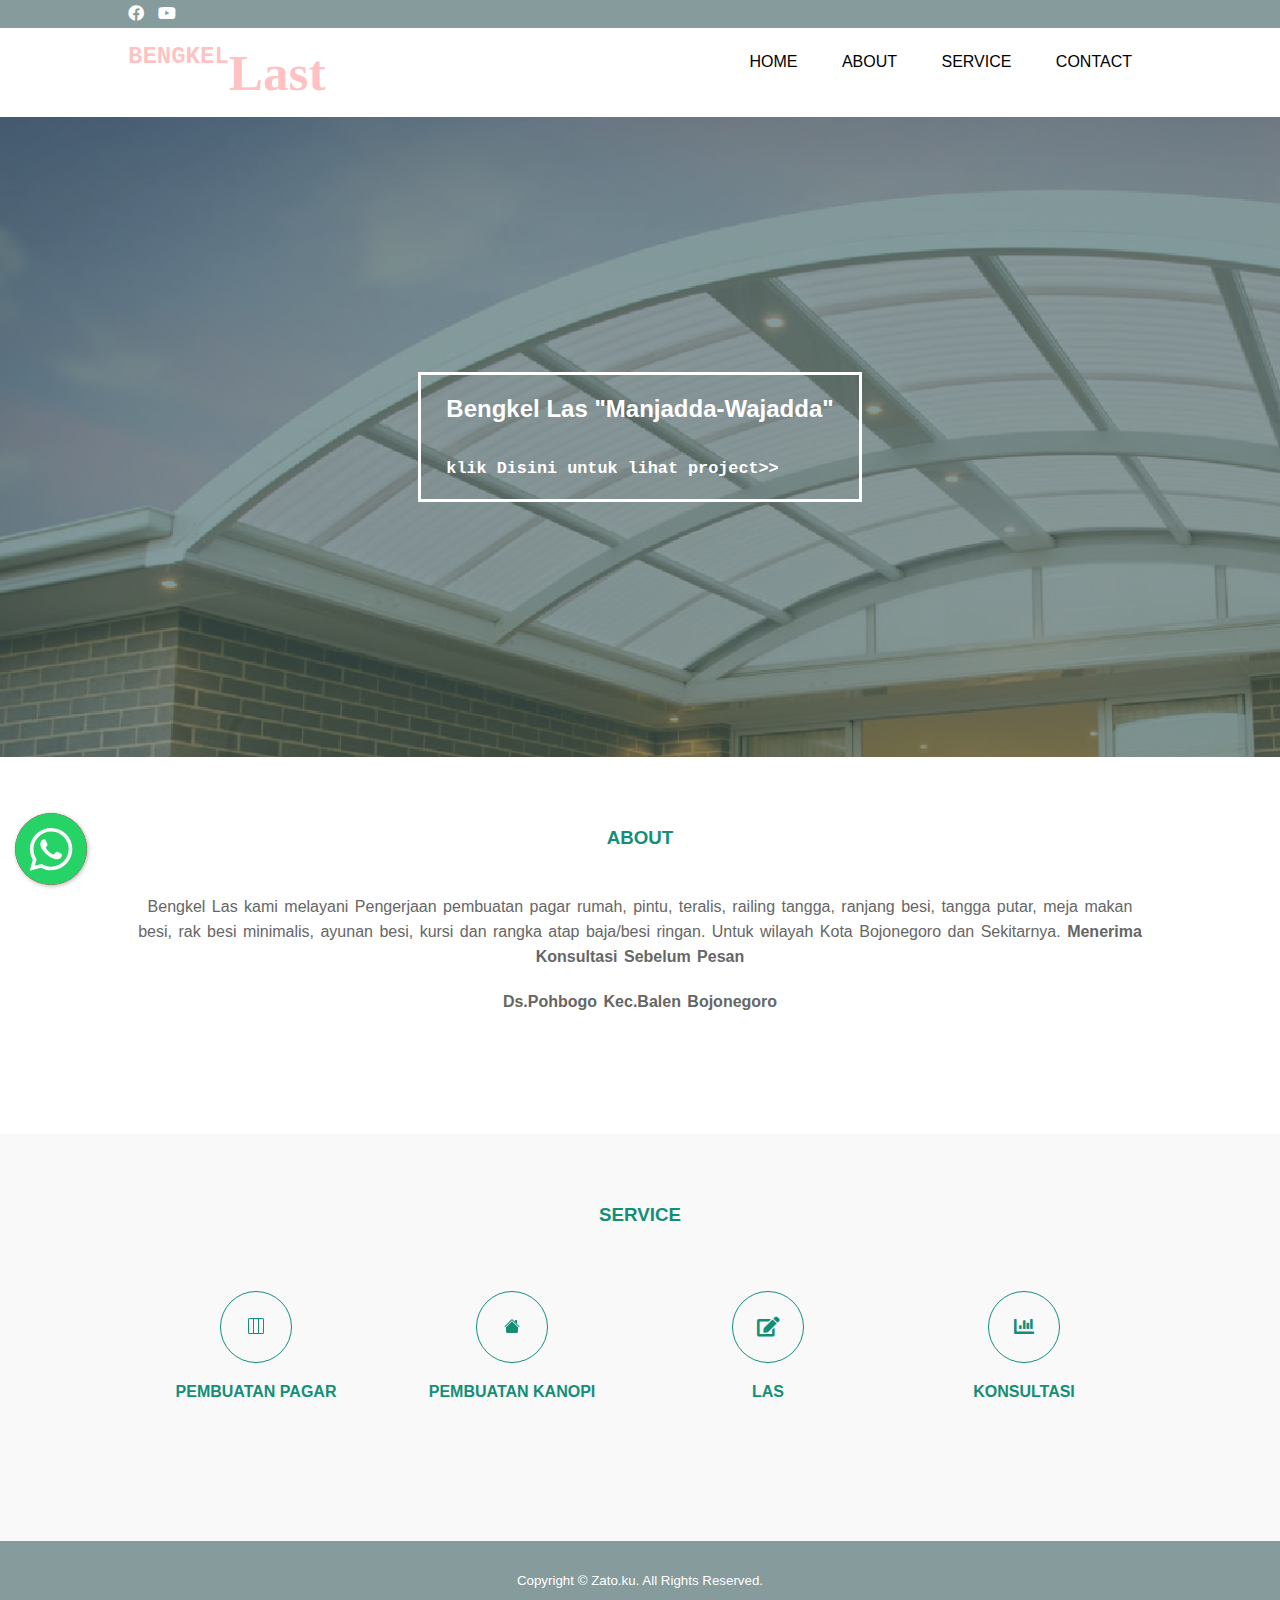
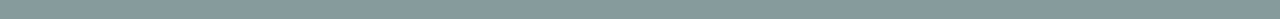
<file: index.html>
<!DOCTYPE html>
<html>
<head>
	<meta charset="utf-8">
	<meta name="viewport" content="width=device-width, initial-scale=1">
	<title>BengkelLas"Manjadda-Wajadda"</title>
	<link rel="stylesheet" type="text/css" href="css/style.css">
	<link rel="stylesheet" type="text/css" href="https://cdnjs.cloudflare.com/ajax/libs/font-awesome/5.13.0/css/all.min.css">
	<script src="https://code.jquery.com/jquery-3.5.1.min.js" integrity="sha256-9/aliU8dGd2tb6OSsuzixeV4y/faTqgFtohetphbbj0=" crossorigin="anonymous"></script>
    <script type="text/javascript" src="jquery-3.3.1.min.js"></script>
    <link rel="stylesheet" href="floating-wpp.css">
    <script type="text/javascript" src="floating-wpp.js"></script>
	<style> 
	body {
		font-family: Arial, Helvetica, sans-serif
	}</style>
</head>
<body>
	<div id="myButton"></div>
	<!-- loader -->
	<div class="bg-loader">
		<div class="loader"></div>
	</div>

	<!-- header -->
	<div class="medsos">
		<div class="container">
			<ul>
				<li><a href="https://www.facebook.com/profile.php?id=100070946461680"><i class="fab fa-facebook"></i></a></li>
				<li><a href="https://www.youtube.com/channel/UC7AbhRGKnOnO7BhWgmg-xgw"><i class="fab fa-youtube"></i></a></li>
				<!-- <li><a href="#"><i class="fab fa-twitter"></i></a></li> -->
			</ul>
		</div>
	</div>
	<header>
		<div class="container">
			<h1><a href="index.html"></a><h1 style="font-size:150%; font-family:courier;">BENGKEL</h1><h1 style="font-size:320%; font-family:verdana;">Last</h1></h1>
					
			<ul>
				<li class="active"><a href="index.html">HOME</a></li>
				<li><a href="about.html">ABOUT</a></li>
				<li><a href="service.html">SERVICE</a></li>
				<li><a href="contact.html">CONTACT</a></li>
			</ul>
		</div>
	</header>

	<!-- banner -->
	<section class="banner">
		<h2> Bengkel Las "Manjadda-Wajadda"
			<br>
			<br>
			<div>
		<a href="gallery.html" style="text-align:center; font-size:70%; font-family:courier;">klik Disini untuk lihat project>></a>	
		</div>
		</h2>
		
	</section>
	
	<!-- about -->
	<section class="about">
		<div class="container">
			<h3>ABOUT</h3>
			<p>Bengkel Las kami melayani Pengerjaan pembuatan pagar rumah, pintu, teralis, railing tangga, ranjang besi, tangga putar, meja makan besi, rak besi minimalis, ayunan besi, kursi dan rangka atap baja/besi ringan. Untuk wilayah Kota Bojonegoro dan Sekitarnya. <strong>Menerima Konsultasi Sebelum Pesan</strong></p>
			<p><strong>Ds.Pohbogo Kec.Balen Bojonegoro</strong></p>
		</div>
		
	</section>

	<!-- service -->
	<section class="service">
		<div class="container">
			<h3>SERVICE</h3>
			<div class="box">
				<div class="col-4">
					<div class="icon"><i class="bi bi-layout-three-columns"></i><svg xmlns="http://www.w3.org/2000/svg" width="16" height="16" fill="currentColor" class="bi bi-layout-three-columns" viewBox="0 0 16 16">
						<path d="M0 1.5A1.5 1.5 0 0 1 1.5 0h13A1.5 1.5 0 0 1 16 1.5v13a1.5 1.5 0 0 1-1.5 1.5h-13A1.5 1.5 0 0 1 0 14.5v-13zM1.5 1a.5.5 0 0 0-.5.5v13a.5.5 0 0 0 .5.5H5V1H1.5zM10 15V1H6v14h4zm1 0h3.5a.5.5 0 0 0 .5-.5v-13a.5.5 0 0 0-.5-.5H11v14z"/>
					  </svg></div>
					<h4>PEMBUATAN PAGAR</h4>
				</div>
				<div class="col-4">
					<div class="icon"><i class="bi bi-house-fill"></i><svg xmlns="http://www.w3.org/2000/svg" width="16" height="16" fill="currentColor" class="bi bi-house-fill" viewBox="0 0 16 16">
						<path fill-rule="evenodd" d="m8 3.293 6 6V13.5a1.5 1.5 0 0 1-1.5 1.5h-9A1.5 1.5 0 0 1 2 13.5V9.293l6-6zm5-.793V6l-2-2V2.5a.5.5 0 0 1 .5-.5h1a.5.5 0 0 1 .5.5z"/>
						<path fill-rule="evenodd" d="M7.293 1.5a1 1 0 0 1 1.414 0l6.647 6.646a.5.5 0 0 1-.708.708L8 2.207 1.354 8.854a.5.5 0 1 1-.708-.708L7.293 1.5z"/>
					  </svg></div>
					<h4>PEMBUATAN KANOPI</h4>
				</div>
				<div class="col-4">
					<div class="icon"><i class="fas fa-edit"></i></div>
					<h4>LAS</h4>
				</div>
				<div class="col-4">
					<div class="icon"><i class="fas fa-chart-bar"></i></div>
					<h4>KONSULTASI</h4>
				</div>
			</div>
		</div>
	</section>

	<!-- footer -->
	<footer>
		<div class="container">
			<small>Copyright &copy; Zato.ku. All Rights Reserved.</small>
		</div>
	</footer>


	<script type="text/javascript">
		$(document).ready(function(){
			$(".bg-loader").hide();
		})
	</script>
</body>
<script type="text/javascript">
    $(function () {
        $('#myButton').floatingWhatsApp({
            phone: '6282264330248',
            popupMessage: 'hallo,Ada yang Bisa Kami Bantu??',
            message: "hallo,saya mau konsultasi kanopi & pagar",
            showPopup: true,
            showOnIE: false,
            headerTitle: 'Welcome!',
            headerColor: 'crimson',
            backgroundColor: 'crimson',
            buttonImage: '<img src="whatsapp.svg" />'
        });
    });
</script>
</html>
</file>
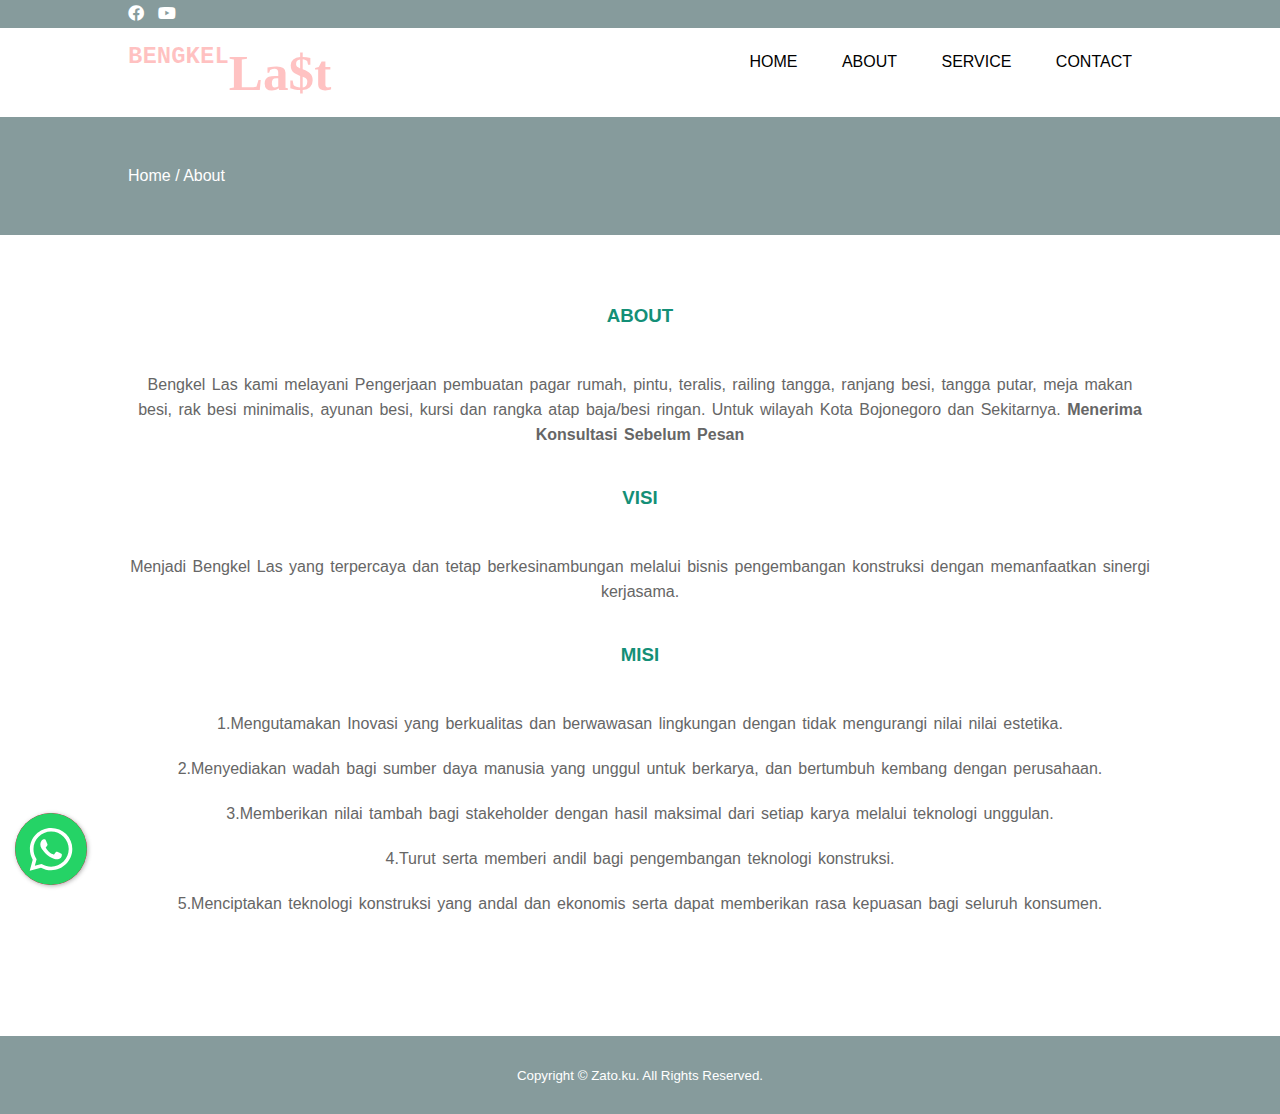
<file: about.html>
<!DOCTYPE html>
<html>
<head>
	<meta charset="utf-8">
	<meta name="viewport" content="width=device-width, initial-scale=1">
	<title>BengkelLas"Manjadda-Wajadda"</title>
	<link rel="stylesheet" type="text/css" href="css/style.css">
	<link rel="stylesheet" type="text/css" href="https://cdnjs.cloudflare.com/ajax/libs/font-awesome/5.13.0/css/all.min.css">
	<script src="https://code.jquery.com/jquery-3.5.1.min.js" integrity="sha256-9/aliU8dGd2tb6OSsuzixeV4y/faTqgFtohetphbbj0=" crossorigin="anonymous"></script>
	<script type="text/javascript" src="jquery-3.3.1.min.js"></script>
    <link rel="stylesheet" href="floating-wpp.css">
    <script type="text/javascript" src="floating-wpp.js"></script>
	<style> 
	body {
		font-family: Arial, Helvetica, sans-serif
	}</style>
</head>
<body>
	<div id="myButton"></div>
	<!-- loader -->
	<div class="bg-loader">
		<div class="loader"></div>
	</div>

	<!-- header -->
	<div class="medsos">
		<div class="container">
			<ul>
				<li><a href="https://www.facebook.com/profile.php?id=100070946461680"><i class="fab fa-facebook"></i></a></li>
				<li><a href="https://www.youtube.com/channel/UC7AbhRGKnOnO7BhWgmg-xgw"><i class="fab fa-youtube"></i></a></li>
				<!-- <li><a href="#"><i class="fab fa-twitter"></i></a></li> -->
			</ul>
		</div>
	</div>
	<header>
		<div class="container">
			<h1><a href="index.html"></a><h1 style="font-size:150%; font-family:courier;">BENGKEL</h1><h1 style="font-size:320%; font-family:verdana;">La$t</h1></h1>
			<ul>
				<li><a href="index.html">HOME</a></li>
				<li class="active"><a href="about.html">ABOUT</a></li>
				<li><a href="service.html">SERVICE</a></li>
				<li><a href="contact.html">CONTACT</a></li>
			</ul>
		</div>
	</header>

	<!-- label -->
	<section class="label">
		<div class="container">
			<p>Home / About</p>
		</div>
	</section>
	<!-- about -->
	<section class="about">
		<div class="container">
			
			<h3>ABOUT</h3>
			<p>Bengkel Las kami melayani Pengerjaan pembuatan pagar rumah, pintu, teralis, railing tangga, ranjang besi, tangga putar, meja makan besi, rak besi minimalis, ayunan besi, kursi dan rangka atap baja/besi ringan. Untuk wilayah Kota Bojonegoro dan Sekitarnya. <strong>Menerima Konsultasi Sebelum Pesan</strong></p>
			<h3>VISI</h3>
			<p>Menjadi Bengkel Las yang terpercaya dan tetap berkesinambungan melalui bisnis pengembangan konstruksi dengan memanfaatkan sinergi kerjasama.</p>
			<h3>MISI</h3>
			<p>1.Mengutamakan Inovasi yang berkualitas dan berwawasan lingkungan  dengan tidak mengurangi nilai nilai estetika.</p>
			<p>2.Menyediakan wadah bagi sumber daya manusia yang unggul untuk berkarya, dan bertumbuh kembang dengan perusahaan.</p>
			<p>3.Memberikan nilai tambah bagi stakeholder dengan hasil maksimal dari setiap karya melalui teknologi unggulan.</p>
			<p>4.Turut serta memberi andil bagi pengembangan teknologi konstruksi.</p>	
			<p>5.Menciptakan teknologi konstruksi yang andal dan ekonomis serta dapat memberikan rasa kepuasan bagi seluruh konsumen.</p>
				
		</div>
	</section>

	<!-- footer -->
	<footer>
		<div class="container">
			<small>Copyright &copy; Zato.ku. All Rights Reserved.</small>
		</div>
	</footer>

	<script type="text/javascript">
		$(document).ready(function(){
			$(".bg-loader").hide();
		})
	</script>
</body>
<script type="text/javascript">
    $(function () {
        $('#myButton').floatingWhatsApp({
            phone: '6282264330248',
            popupMessage: 'hallo,Ada yang Bisa Kami Bantu??',
            message: "hallo,saya mau konsultasi kanopi & pagar",
            showPopup: true,
            showOnIE: false,
            headerTitle: 'Welcome!',
            headerColor: 'crimson',
            backgroundColor: 'crimson',
            buttonImage: '<img src="whatsapp.svg" />'
        });
    });
</script>
</html>
</file>
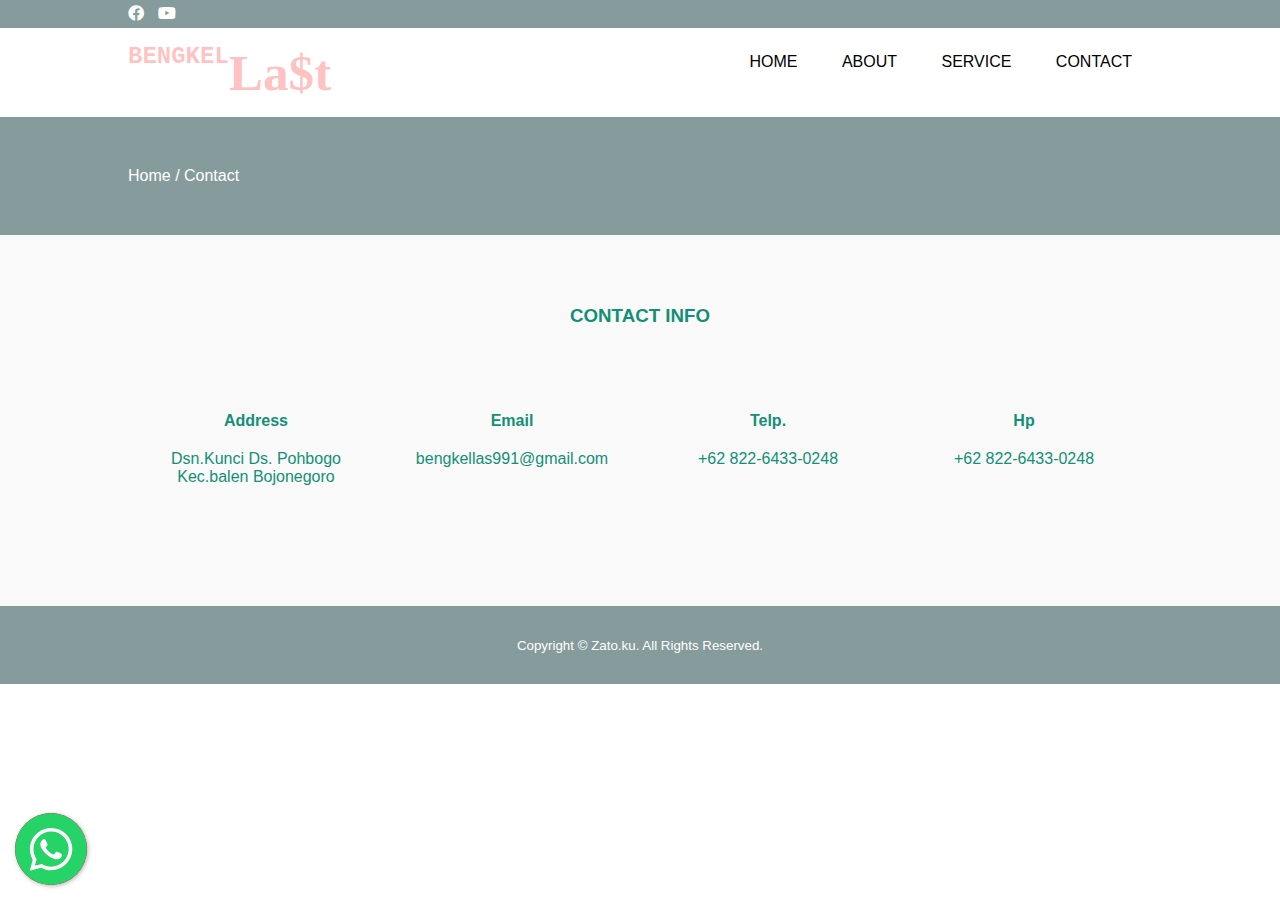
<file: contact.html>
<!DOCTYPE html>
<html>
<head>
	<meta charset="utf-8">
	<meta name="viewport" content="width=device-width, initial-scale=1">
	<title>BengkelLas"Manjadda-Wajadda"</title>
	<link rel="stylesheet" type="text/css" href="css/style.css">
	<link rel="stylesheet" type="text/css" href="https://cdnjs.cloudflare.com/ajax/libs/font-awesome/5.13.0/css/all.min.css">
	<script src="https://code.jquery.com/jquery-3.5.1.min.js" integrity="sha256-9/aliU8dGd2tb6OSsuzixeV4y/faTqgFtohetphbbj0=" crossorigin="anonymous"></script>
	<script type="text/javascript" src="jquery-3.3.1.min.js"></script>
    <link rel="stylesheet" href="floating-wpp.css">
    <script type="text/javascript" src="floating-wpp.js"></script>
	<style> 
	body {
		font-family: Arial, Helvetica, sans-serif
	}</style>
</head>
<body>
	<div id="myButton"></div>
	<!-- loader -->
	<div class="bg-loader">
		<div class="loader"></div>
	</div>

	<!-- header -->
	<div class="medsos">
		<div class="container">
			<ul>
				<li><a href="https://www.facebook.com/profile.php?id=100070946461680"><i class="fab fa-facebook"></i></a></li>
				<li><a href="https://www.youtube.com/channel/UC7AbhRGKnOnO7BhWgmg-xgw"><i class="fab fa-youtube"></i></a></li>
				<!-- <li><a href="#"><i class="fab fa-twitter"></i></a></li> -->
			</ul>
		</div>
	</div>
	<header>
		<div class="container">
			<h1><a href="index.html"></a><h1 style="font-size:150%; font-family:courier;">BENGKEL</h1><h1 style="font-size:320%; font-family:verdana;">La$t</h1></h1>
			<ul>
				<li><a href="index.html">HOME</a></li>
				<li><a href="about.html">ABOUT</a></li>
				<li><a href="service.html">SERVICE</a></li>
				<li class="active"><a href="contact.html">CONTACT</a></li>
			</ul>
		</div>
	</header>

	<!-- label -->
	<section class="label">
		<div class="container">
			<p>Home / Contact</p>
		</div>
	</section>

	<!-- service -->
	<section class="service">
		<div class="container">
			<h3>CONTACT INFO</h3>
			<div class="box">
				<div class="col-4">
					<h4>Address</h4>
					<p>Dsn.Kunci Ds. Pohbogo Kec.balen Bojonegoro</p>
				</div>
				<div class="col-4">
					<h4>Email</h4>
					<p>bengkellas991@gmail.com</p>
				</div>
				<div class="col-4">
					<h4>Telp.</h4>
					<p>+62 822-6433-0248</p>
				</div>
				<div class="col-4">
					<h4>Hp</h4>
					<p>+62 822-6433-0248</p>
				</div>
			</div>
			<!-- <iframe src="https://www.google.co.id/maps/place/7%C2%B014'19.5%22S+111%C2%B058'38.8%22E/@-7.2387553,111.9763527,376m/data=!3m2!1e3!4b1!4m14!1m7!3m6!1s0x2e7829e7e8f2a3e1:0xc425e74a910130ac!2sKunci,+Pohbogo,+Kec.+Balen,+Kabupaten+Bojonegoro,+Jawa+Timur!3b1!8m2!3d-7.2348973!4d111.9749785!3m5!1s0x0:0x55388c37e6b672d7!7e2!8m2!3d-7.2387577!4d111.9774472" width="100%" height="450" frameborder="0" style="border:0;" allowfullscreen="" aria-hidden="false" tabindex="0"></iframe> -->
		</div>
	</section>

	<!-- footer -->
	<footer>
		<div class="container">
			<small>Copyright &copy; Zato.ku. All Rights Reserved.</small>
		</div>
	</footer>


	<script type="text/javascript">
		$(document).ready(function(){
			$(".bg-loader").hide();
		})
	</script>
</body>
<script type="text/javascript">
    $(function () {
        $('#myButton').floatingWhatsApp({
            phone: '6282264330248',
            popupMessage: 'hallo,Ada yang Bisa Kami Bantu??',
            message: "hallo,saya mau konsultasi kanopi & pagar",
            showPopup: true,
            showOnIE: false,
            headerTitle: 'Welcome!',
            headerColor: 'crimson',
            backgroundColor: 'crimson',
            buttonImage: '<img src="whatsapp.svg" />'
        });
    });
</script>
</html>
</file>
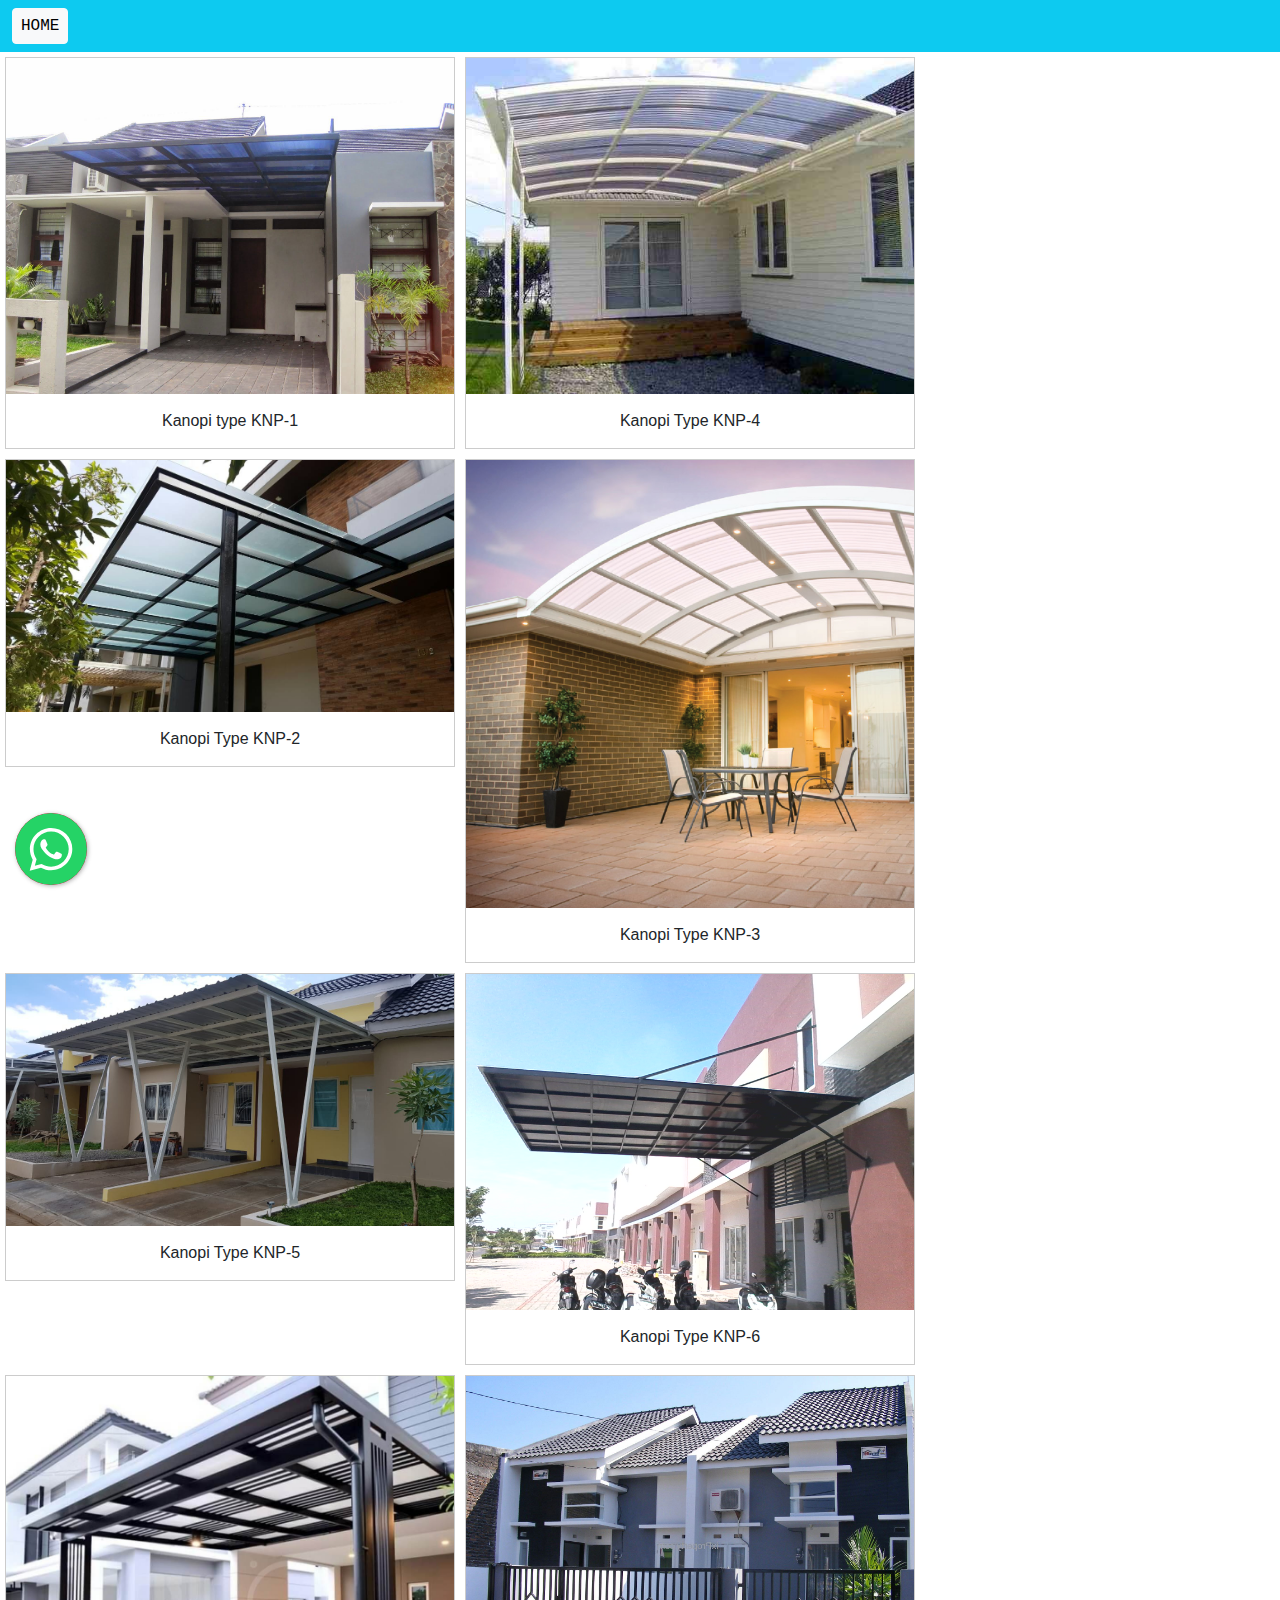
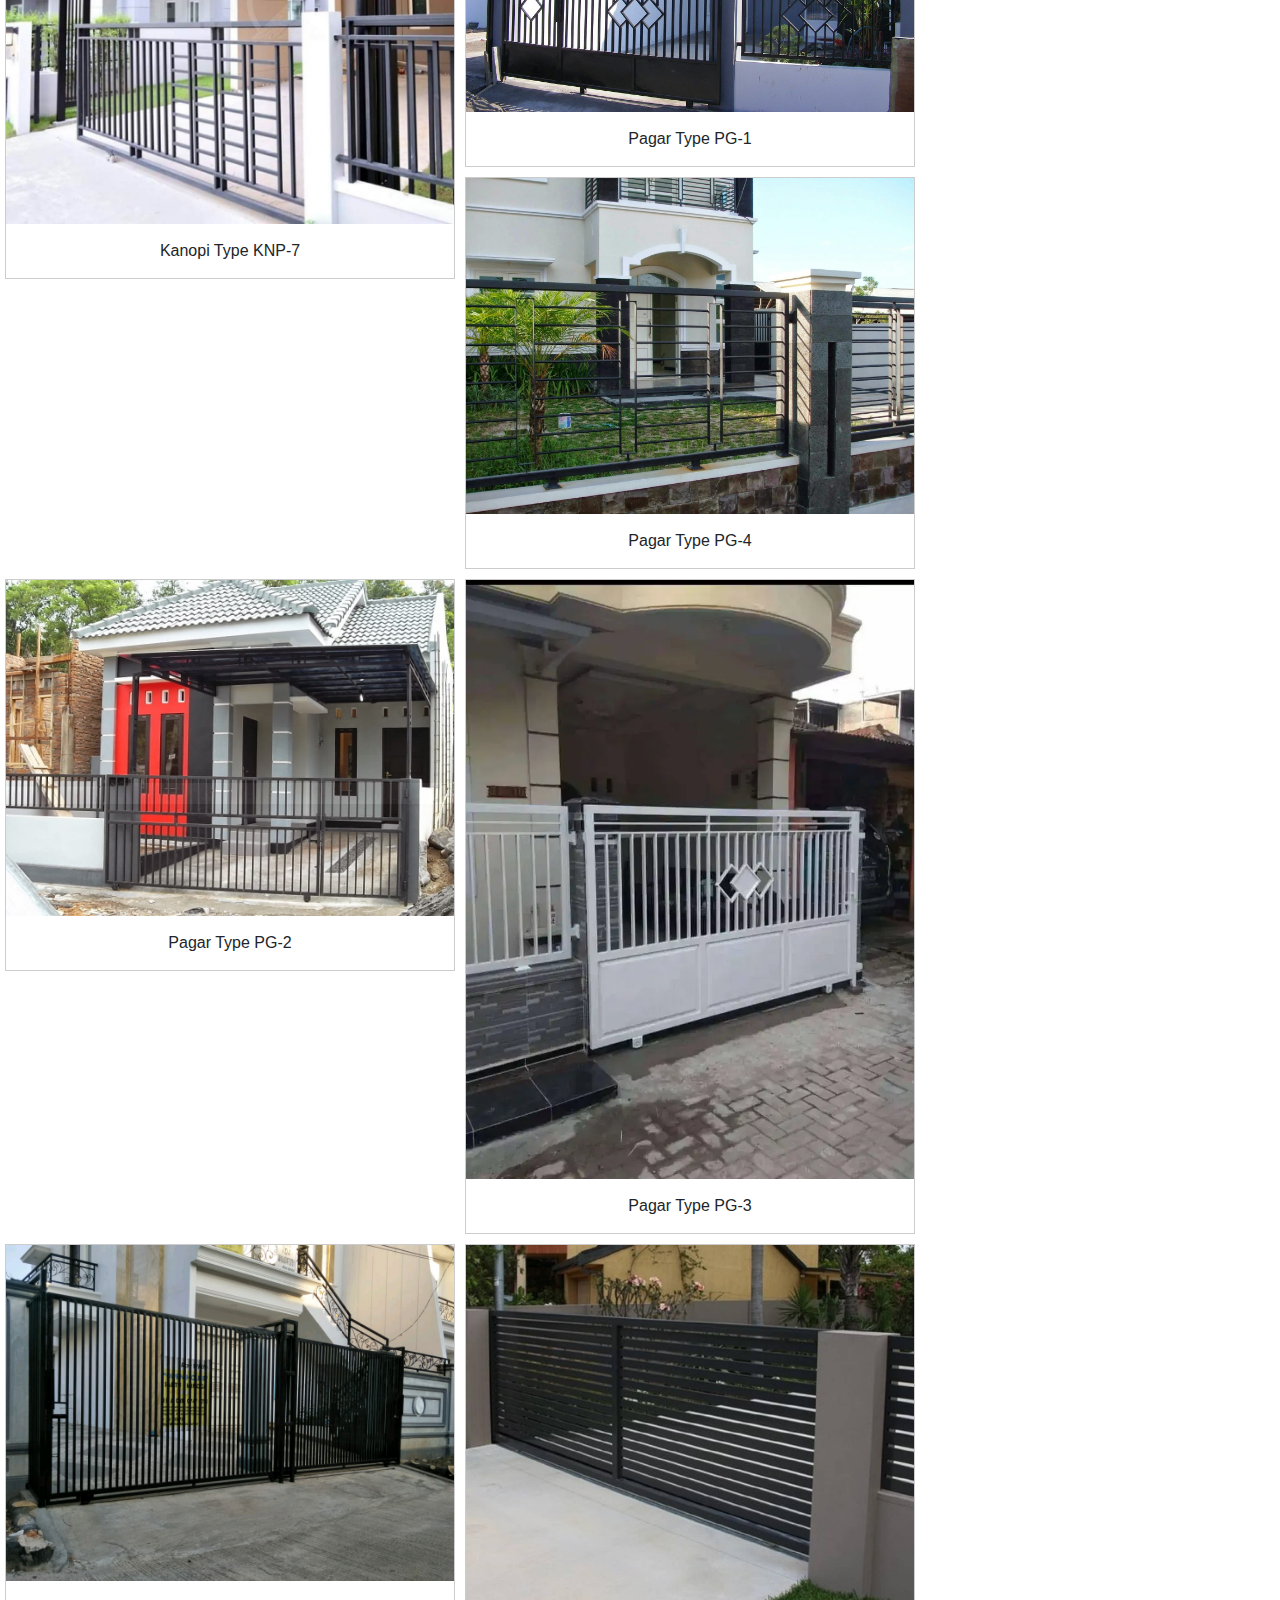
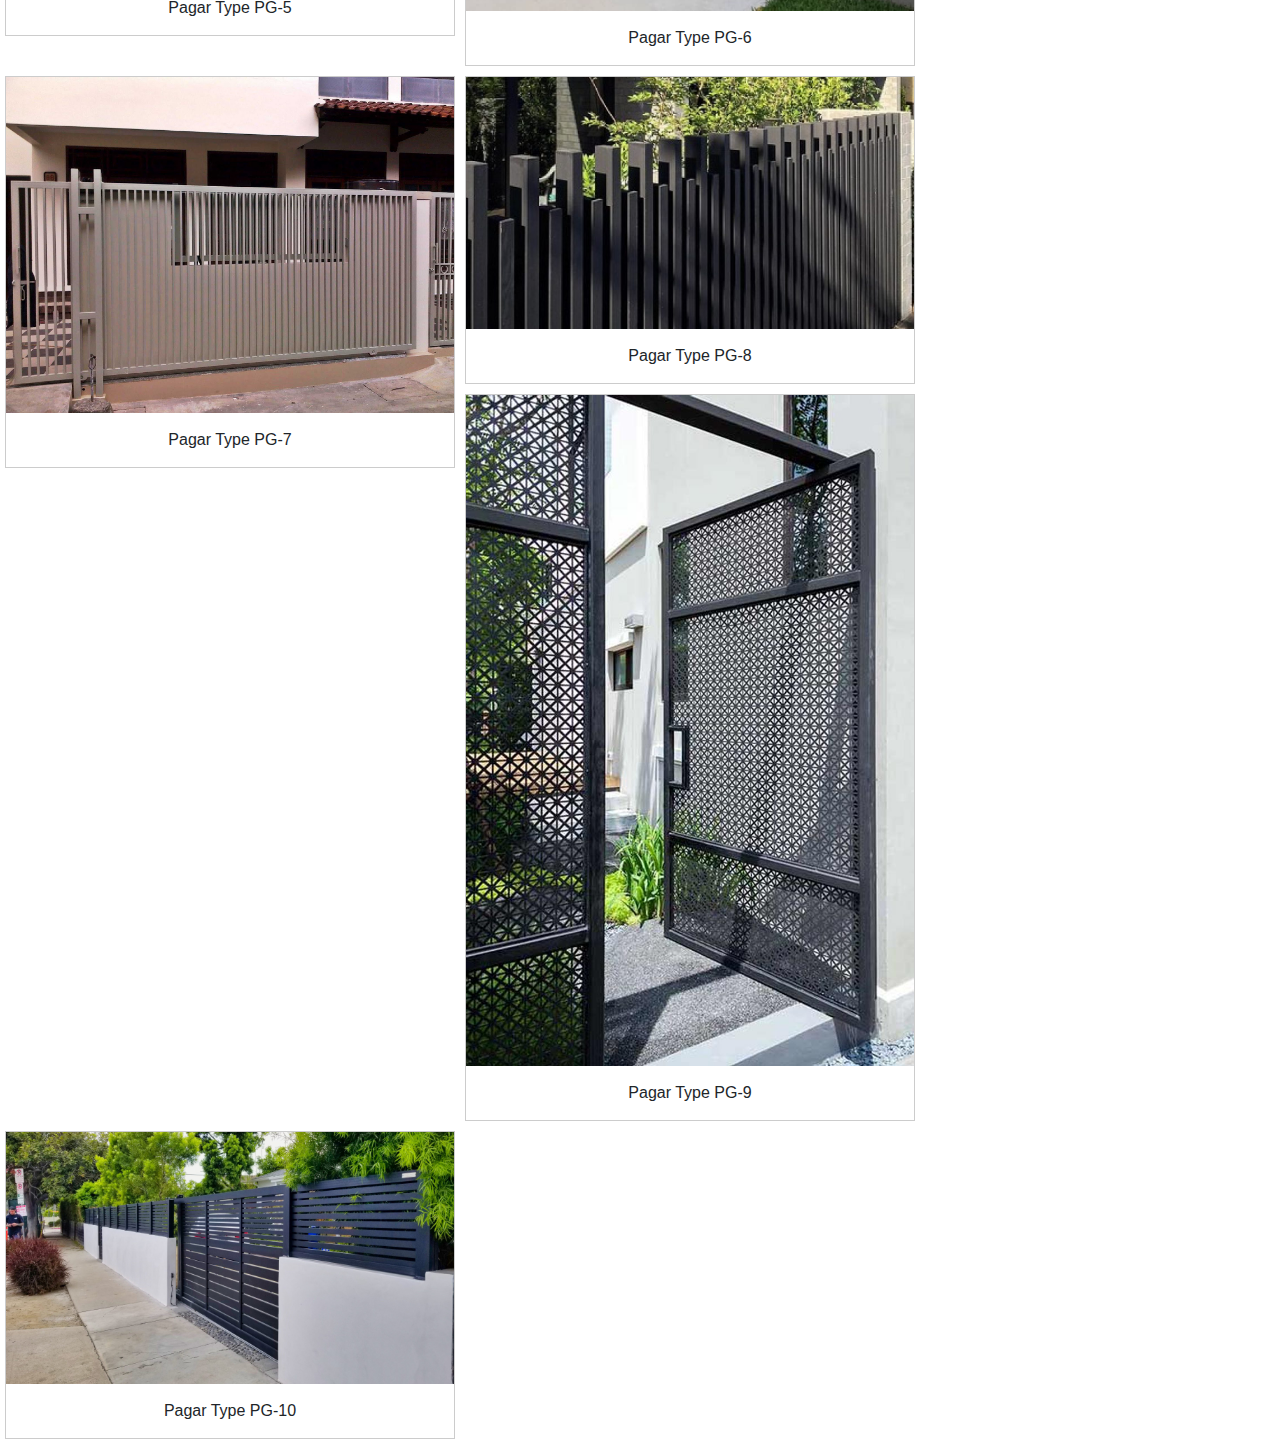
<file: gallery.html>
<!DOCTYPE html>
<html lang="en">
<head>
  <meta charset="UTF-8">
  <meta http-equiv="X-UA-Compatible" content="IE=edge">
  <meta name="viewport" content="width=device-width, initial-scale=1.0">
  <link rel="stylesheet" href="	https://cdn.jsdelivr.net/npm/bootstrap@5.2.0-beta1/dist/css/bootstrap.min.css">
  <script type="text/javascript" src="jquery-3.3.1.min.js"></script>
  <link rel="stylesheet" href="floating-wpp.css">
  <script type="text/javascript" src="floating-wpp.js"></script>
<style> 
body {
  font-family: Arial, Helvetica, sans-serif
}</style>
 <style>
    div.gallery {
      margin: 5px;
      border: 1px solid #ccc;
      float: left;
      width: 450px;
    }
    
    div.gallery:hover {
      border: 1px solid #777;
    }
    
    div.gallery img {
      width: 100%;
      height: auto;
    }
    
    div.desc {
      padding: 15px;
      text-align: center;
    }
    </style>
 </head>

  <body>
    <div id="myButton"></div>
    <nav class="navbar navbar-expand-lg bg-info">
      <div class="container-fluid">
        <!-- <form class="d-flex" role="search">
          <button class="btn btn-light me-2 text-dark" type="submit">Cari</button>
          <input class="form-control me-4" type="search"  autofocus placeholder="Search.." aria-label="Search">
        </form> -->
        <a class="navbar-brand btn btn-light btn-sm" style="text-align:center; font-size:100%; font-family:courier;" href="index.html">HOME</a>
        <!-- <button class="navbar-toggler" type="button" data-bs-toggle="collapse" data-bs-target="#navbarSupportedContent" aria-controls="navbarSupportedContent" aria-expanded="false" aria-label="Toggle navigation">
          <span class="navbar-toggler-icon"></span>
        </button> -->
        <!-- <div class="collapse navbar-collapse" id="navbarSupportedContent">
          <ul class="navbar-nav me-auto mb-2 mb-lg-0"> -->
            <!-- <li class="nav-item">
              <a class="nav-link"  href="#">Home</a>
            </li>
            <li class="nav-item">
              <a class="nav-link" href="#">Link</a>
            </li>
            <li class="nav-item dropdown">
              <a class="nav-link dropdown-toggle" href="#" id="navbarDropdown" role="button" data-bs-toggle="dropdown" aria-expanded="false">
                Dropdown
              </a>
              <ul class="dropdown-menu" aria-labelledby="navbarDropdown">
                <li><a class="dropdown-item" href="#">Action</a></li>
                <li><a class="dropdown-item" href="#">Another action</a></li>
                <li><hr class="dropdown-divider"></li>
                <li><a class="dropdown-item" href="#">Something else here</a></li>
              </ul>
            </li>
            <li class="nav-item">
              <a class="nav-link disabled">Disabled</a>
            </li> -->
          </ul>
        </div>
      </div>
    </nav>
  <div>
  <div class="gallery">
    <a target="_blank" href="img/kanopi1.jpg">
      <img src="img/kanopi1.jpg" alt="Cinque Terre" width="600" height="400">
    </a>
    <div class="desc">Kanopi type KNP-1</div>
  </div>
  
  <div class="gallery">
    <a target="_blank" href="img/kanopi4.jpg">
      <img src="img/kanopi4.jpg"  width="600" height="400">
    </a>
    <div class="desc">Kanopi Type KNP-4</div>
  </div>
  <div class="gallery">
    <a target="_blank" href="img/kanopi2.png">
      <img src="img/kanopi2.png" alt="Forest" width="600" height="400">
    </a>
    <div class="desc">Kanopi Type KNP-2</div>
  </div>
  <div class="gallery">
    <a target="_blank" href="img/kanopi3.png">
      <img src="img/kanopi3.png" alt="Forest" width="600" height="400">
    </a>
    <div class="desc">Kanopi Type KNP-3</div>
  </div>
  <div class="gallery">
    <a target="_blank" href="img/kanopi5.jpg">
      <img src="img/kanopi5.jpg" alt="Forest" width="600" height="400">
    </a>
    <div class="desc">Kanopi Type KNP-5</div>
  </div>
  <div class="gallery">
    <a target="_blank" href="img/kanopi6.jpg">
      <img src="img/kanopi6.jpg" alt="Forest" width="600" height="400">
    </a>
    <div class="desc">Kanopi Type KNP-6</div>
  </div>
  <div class="gallery">
    <a target="_blank" href="img/kanopi7.jpg">
      <img src="img/kanopi7.jpg" alt="Forest" width="600" height="400">
    </a>
    <div class="desc">Kanopi Type KNP-7</div>
  </div>
  
  <div class="gallery">
    <a target="_blank" href="img/pagar1.jpg">
      <img src="img/pagar1.jpg" alt="Northern Lights" width="600" height="400">
    </a>
    <div class="desc">Pagar Type PG-1</div>
  </div>
  
  <div class="gallery">
    <a target="_blank" href="img/pagar4.jpg">
      <img src="img/pagar4.jpg" alt="Mountains" width="600" height="400">
    </a>
    <div class="desc">Pagar Type PG-4</div>
  </div>
  <div class="gallery">
    <a target="_blank" href="img/pagar2.jpg">
      <img src="img/pagar2.jpg" alt="Mountains" width="600" height="400">
    </a>
    <div class="desc">Pagar Type PG-2</div>
  </div>
  <div class="gallery">
    <a target="_blank" href="img/pagar3.jpg">
      <img src="img/pagar3.jpg" alt="Mountains" width="600" height="400">
    </a>
    <div class="desc">Pagar Type PG-3</div>
  </div>
  <div class="gallery">
    <a target="_blank" href="img/pagar5.png">
      <img src="img/pagar5.png" alt="Mountains" width="600" height="400">
    </a>
    <div class="desc">Pagar Type PG-5</div>
  </div>
  <div class="gallery">
    <a target="_blank" href="img/pagar6.jpg">
      <img src="img/pagar6.jpg" alt="Mountains" width="600" height="400">
    </a>
    <div class="desc">Pagar Type PG-6</div>
  </div>
  <div class="gallery">
    <a target="_blank" href="img/pagar7.jpg">
      <img src="img/pagar7.jpg" alt="Mountains" width="600" height="400">
    </a>
    <div class="desc">Pagar Type PG-7</div>
  </div>
  <div class="gallery">
    <a target="_blank" href="img/pagar8.jpg">
      <img src="img/pagar8.jpg" alt="Mountains" width="600" height="400">
    </a>
    <div class="desc">Pagar Type PG-8</div>
  </div>
  <div class="gallery">
    <a target="_blank" href="img/pagar9.jpg">
      <img src="img/pagar9.jpg" alt="Mountains" width="600" height="400">
    </a>
    <div class="desc">Pagar Type PG-9</div>
  </div>
  <div class="gallery">
    <a target="_blank" href="img/pagar10.jpg">
      <img src="img/pagar10.jpg" alt="Mountains" width="600" height="400">
    </a>
    <div class="desc">Pagar Type PG-10</div>
  </div>
 </div>
  </body>
  <script type="text/javascript">
    $(function () {
        $('#myButton').floatingWhatsApp({
            phone: '6282264330248',
            popupMessage: 'hallo,Ada yang Bisa Kami Bantu??',
            message: "hallo,saya mau konsultasi kanopi & pagar",
            showPopup: true,
            showOnIE: false,
            headerTitle: 'Welcome!',
            headerColor: 'crimson',
            backgroundColor: 'crimson',
            buttonImage: '<img src="whatsapp.svg" />'
        });
    });
</script>
</html>
</file>
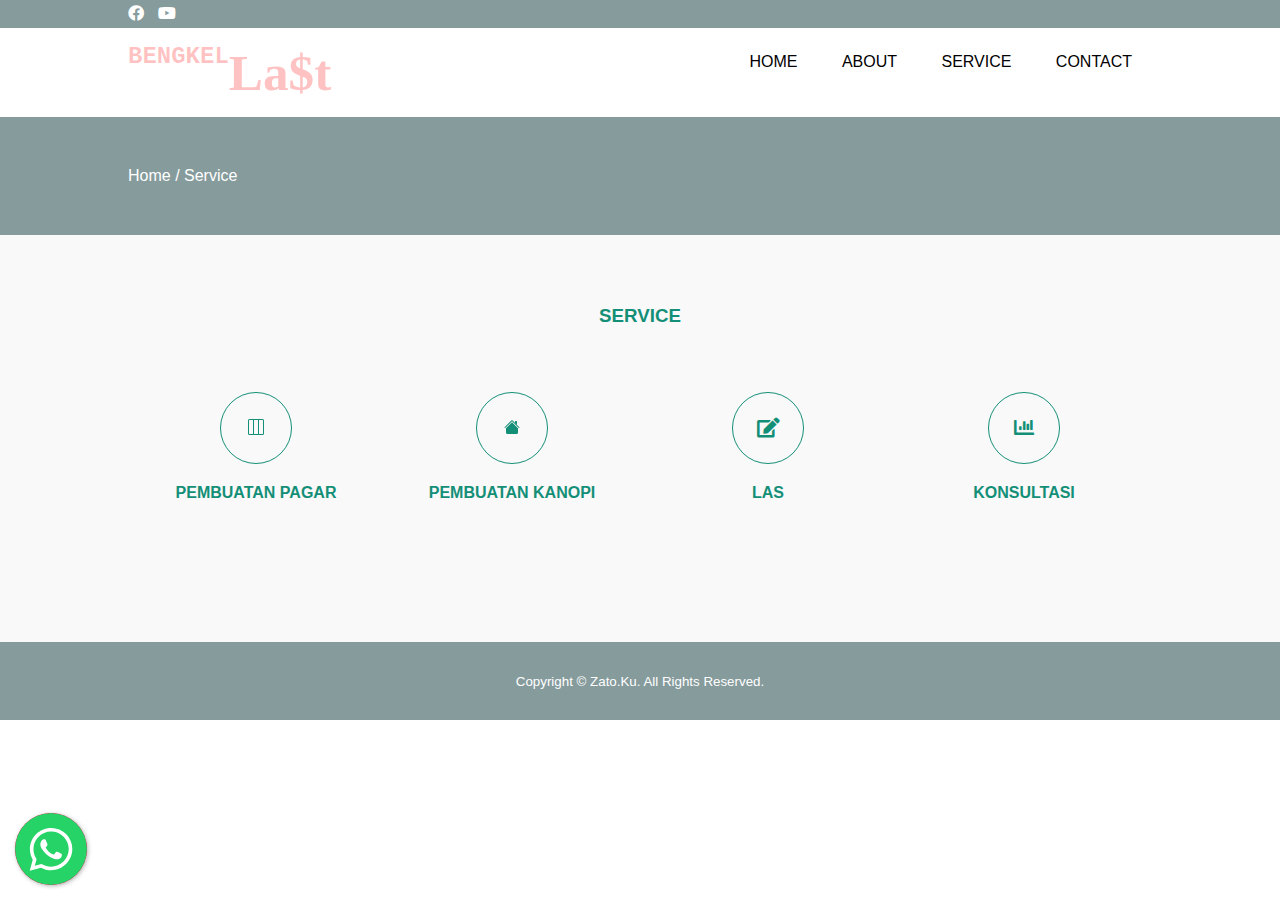
<file: service.html>
<!DOCTYPE html>
<html>
<head>
	<meta charset="utf-8">
	<meta name="viewport" content="width=device-width, initial-scale=1">
	<title>BengkelLas"Manjadda-Wajadda"</title>
	<link rel="stylesheet" type="text/css" href="css/style.css">
	<link rel="stylesheet" type="text/css" href="https://cdnjs.cloudflare.com/ajax/libs/font-awesome/5.13.0/css/all.min.css">
	<script src="https://code.jquery.com/jquery-3.5.1.min.js" integrity="sha256-9/aliU8dGd2tb6OSsuzixeV4y/faTqgFtohetphbbj0=" crossorigin="anonymous"></script>
	<script type="text/javascript" src="jquery-3.3.1.min.js"></script>
    <link rel="stylesheet" href="floating-wpp.css">
    <script type="text/javascript" src="floating-wpp.js"></script>
	<style> 
	body {
		font-family: Arial, Helvetica, sans-serif
	}</style>
</head>
<body>
	<div id="myButton"></div>
	<!-- loader -->
	<div class="bg-loader">
		<div class="loader"></div>
	</div>

	<!-- header -->
	<div class="medsos">
		<div class="container">
			<ul>
				<li><a href="https://www.facebook.com/profile.php?id=100070946461680"><i class="fab fa-facebook"></i></a></li>
				<li><a href="https://www.youtube.com/channel/UC7AbhRGKnOnO7BhWgmg-xgw"><i class="fab fa-youtube"></i></a></li>
				<!-- <li><a href="#"><i class="fab fa-twitter"></i></a></li> -->
			</ul>
		</div>
	</div>
	<header>
		<div class="container">
			<h1><a href="index.html"></a><h1 style="font-size:150%; font-family:courier;">BENGKEL</h1><h1 style="font-size:320%; font-family:verdana;">La$t</h1></h1>
			<ul>
				<li><a href="index.html">HOME</a></li>
				<li><a href="about.html">ABOUT</a></li>
				<li class="active"><a href="service.html">SERVICE</a></li>
				<li><a href="contact.html">CONTACT</a></li>
			</ul>
		</div>
	</header>

	<!-- label -->
	<section class="label">
		<div class="container">
			<p>Home / Service</p>
		</div>
	</section>

	<!-- service -->
	<section class="service">
		<div class="container">
			<h3>SERVICE</h3>
			<div class="box">
				<div class="col-4">
					<div class="icon"><i class="bi bi-layout-three-columns"></i><svg xmlns="http://www.w3.org/2000/svg" width="16" height="16" fill="currentColor" class="bi bi-layout-three-columns" viewBox="0 0 16 16">
						<path d="M0 1.5A1.5 1.5 0 0 1 1.5 0h13A1.5 1.5 0 0 1 16 1.5v13a1.5 1.5 0 0 1-1.5 1.5h-13A1.5 1.5 0 0 1 0 14.5v-13zM1.5 1a.5.5 0 0 0-.5.5v13a.5.5 0 0 0 .5.5H5V1H1.5zM10 15V1H6v14h4zm1 0h3.5a.5.5 0 0 0 .5-.5v-13a.5.5 0 0 0-.5-.5H11v14z"/>
					  </svg></div>
					<h4>PEMBUATAN PAGAR</h4>
				</div>
				<div class="col-4">
					<div class="icon"><i class="bi bi-house-fill"></i><svg xmlns="http://www.w3.org/2000/svg" width="16" height="16" fill="currentColor" class="bi bi-house-fill" viewBox="0 0 16 16">
						<path fill-rule="evenodd" d="m8 3.293 6 6V13.5a1.5 1.5 0 0 1-1.5 1.5h-9A1.5 1.5 0 0 1 2 13.5V9.293l6-6zm5-.793V6l-2-2V2.5a.5.5 0 0 1 .5-.5h1a.5.5 0 0 1 .5.5z"/>
						<path fill-rule="evenodd" d="M7.293 1.5a1 1 0 0 1 1.414 0l6.647 6.646a.5.5 0 0 1-.708.708L8 2.207 1.354 8.854a.5.5 0 1 1-.708-.708L7.293 1.5z"/>
					  </svg></div>
					<h4>PEMBUATAN KANOPI</h4>
				</div>
				<div class="col-4">
					<div class="icon"><i class="fas fa-edit"></i></div>
					<h4>LAS</h4>
				</div>
				<div class="col-4">
					<div class="icon"><i class="fas fa-chart-bar"></i></div>
					<h4>KONSULTASI</h4>
				</div>
			</div>
		</div>
	</section>
	<!-- footer -->
	<footer>
		<div class="container">
			<small>Copyright &copy; Zato.Ku. All Rights Reserved.</small>
		</div>
	</footer>


	<script type="text/javascript">
		$(document).ready(function(){
			$(".bg-loader").hide();
		})
	</script>
</body>
<script type="text/javascript">
    $(function () {
        $('#myButton').floatingWhatsApp({
            phone: '6282264330248',
            popupMessage: 'hallo,Ada yang Bisa Kami Bantu??',
            message: "hallo,saya mau konsultasi kanopi & pagar",
            showPopup: true,
            showOnIE: false,
            headerTitle: 'Welcome!',
            headerColor: 'crimson',
            backgroundColor: 'crimson',
            buttonImage: '<img src="whatsapp.svg" />'
        });
    });
</script>
</html>
</file>
<file: css/style.css>
* {
	padding:0;
	margin:0;
	font-family: sans-serif;
}
a {
	color: inherit;
	text-decoration: none;
}
.medsos {
	padding:5px 0;
	background-color: rgba(54, 88, 90, 0.6);
}
.medsos ul li {
	display: inline-block;
	color: #fff;
	margin-right: 10px;
}
.container {
	width:80%;
	margin:0 auto;
}
.container:after {
	content:'';
	display: block;
	clear: both;
}
header h1 {
	float: left;
	padding:15px 0;
	color: #ff0a0a3f;
}
header ul {
	float: right;
}
header ul li {
	display: inline-block;
}
header ul li a {
	padding:25px 20px;
	display: inline-block;
}
/* header ul li a:hover {
	background-color: #f3586d;
	color: #fff;
}
.active {
	background-color:  #f3586d;
	color: #fff;
} */
.banner {
	height: 60vh;
	background-image: url('../img/kanopi3.png');
	background-size: cover;
	position: relative;
	display: flex;
	justify-content: center;
	align-items: center;
}
.banner:after {
	content:'';
	display: block;
	position: absolute;
	top: 0;
	left: 0;
	right: 0;
	bottom: 0;
	background-color: rgba(54, 88, 90, 0.6);
}
.banner h2 {
	color: #fff;
	z-index: 1;
	padding: 20px 25px;
	border:3px solid #fff;
}
section {
	padding:50px 0;
}
section h3 {
	text-align: center;
	padding:20px 0;
	color: #148F77;
	margin-bottom: 25px;
}
.about,
.service {
	padding-bottom: 100px;
}
.about p {
	color: #666;
	word-spacing: 2px;
	line-height: 25px;
	margin-bottom: 20px;
	text-align: center;
}
.service {
	background-color: #f9f9f9;
}
.box {
	color: #148F77;
}
.box:after {
	content: '';
	display: block;
	clear: both;
}
.box .col-4 {
	width:25%;
	padding:20px;
	box-sizing: border-box;
	text-align: center;
	float: left;
}
.icon {
	width:70px;
	height:70px;
	border:1px solid;
	border-radius: 50%;
	text-align: center;
	line-height: 70px;
	font-size: 20px;
	margin:0 auto;
}
.box .col-4 h4 {
	margin:20px 0;
}
footer {
	padding:30px 0;
	background-color: rgba(54, 88, 90, 0.6);
	color: #fff;
	text-align: center;
}
.bg-loader {
	background-color: #eee;
	position: fixed;
	top: 0;
	left: 0;
	right: 0;
	bottom: 0;
	z-index: 9999;
	display: flex;
	justify-content: center;
	align-items: center;
}
.bg-loader .loader {
	width:100px;
	height: 100px;
	border:3px solid #fff;
	border-radius: 50%;
	border-top-color: #148F77;
	border-right-color: #148F77;
	border-bottom-color: #148F77;
	animation: puterin .8s linear infinite;
}
.label {
	background-color: rgba(54, 88, 90, 0.6);
	color: #fff;
}
@keyframes puterin {
	100% {
		transform: rotate(360deg);
	}
}
@media screen and (max-width: 768px){
	.container {
		width:90%;
	}
	header h1 {
		text-align: center;
		float: none;
	}
	header ul {
		text-align: center;
		float: none;
	}
	.box .col-4 {
		width:100%;
		float: none;
		margin-bottom: 20px;
	}
}
</file>
<file: floating-wpp.css>
.floating-wpp {
    position: fixed;
    bottom: 15px;
    left: 15px;
    font-size: 14px;
    transition: bottom 0.2s;
}

.floating-wpp .floating-wpp-button {
    position: relative;
    border-radius: 50%;
    box-shadow: 1px 1px 4px rgba(60, 60, 60, 0.4);
    transition: box-shadow 0.2s;
    cursor: pointer;
    overflow: hidden;
}

.floating-wpp .floating-wpp-button img,
.floating-wpp .floating-wpp-button svg {
    position: absolute;
    width: 100%;
    height: auto;
    object-fit: cover;
    top: 50%;
    left: 50%;
    transform: translate3d(-50%, -50%, 0);
    border-radius: 50%;
}

.floating-wpp:hover {
    bottom: 17px;
}

.floating-wpp:hover .floating-wpp-button {
    box-shadow: 1px 2px 8px rgba(60, 60, 60, 0.4);
}

.floating-wpp .floating-wpp-popup {
    /*border: 2px solid white;*/
    border-radius: 6px;
    background-color: #E5DDD5;
    position: absolute;
    overflow: hidden;
    padding: 0;
    box-shadow: 1px 2px 8px rgba(60, 60, 60, 0.25);
    width: 0px;
    height: 0px;
    bottom: 0;
    opacity: 0;
    transition: bottom 0.1s ease-out, opacity 0.2s ease-out;
    transform-origin: bottom;
}

.floating-wpp .floating-wpp-popup.active {
    padding: 0 12px 12px 12px;
    width: 260px;
    height: auto;
    bottom: 82px;
    opacity: 1;
}

.floating-wpp .floating-wpp-popup .floating-wpp-message {
    background-color: white;
    padding: 8px;
    border-radius: 0px 5px 5px 5px;
    box-shadow: 1px 1px 1px rgba(0, 0, 0, 0.15);
    opacity: 0;
    transition: opacity 0.2s;
}

.floating-wpp .floating-wpp-popup.active .floating-wpp-message {
    opacity: 1;
    transition-delay: 0.2s;
}

.floating-wpp .floating-wpp-popup .floating-wpp-head {
    text-align: right;
    color: white;
    margin: 0 -15px 10px -15px;
    padding: 6px 12px;
    display: flex;
    justify-content: space-between;
    cursor: pointer;
}

.floating-wpp .floating-wpp-input-message {
    background-color: white;
    margin: 10px -15px -15px -15px;
    padding: 0 15px;
    display: flex;
    align-items: center;
}

.floating-wpp .floating-wpp-input-message textarea {
    border: 1px solid #ccc;
    border-radius: 4px;
    box-shadow: none;
    padding: 8px;
    margin: 10px 0;
    width: 100%;
    max-width: 100%;
    font-family: inherit;
    font-size: inherit;
    resize: none;
}

.floating-wpp .floating-wpp-btn-send {
    margin-left: 12px;
    font-size: 0;
    cursor: pointer;
}
</file>
